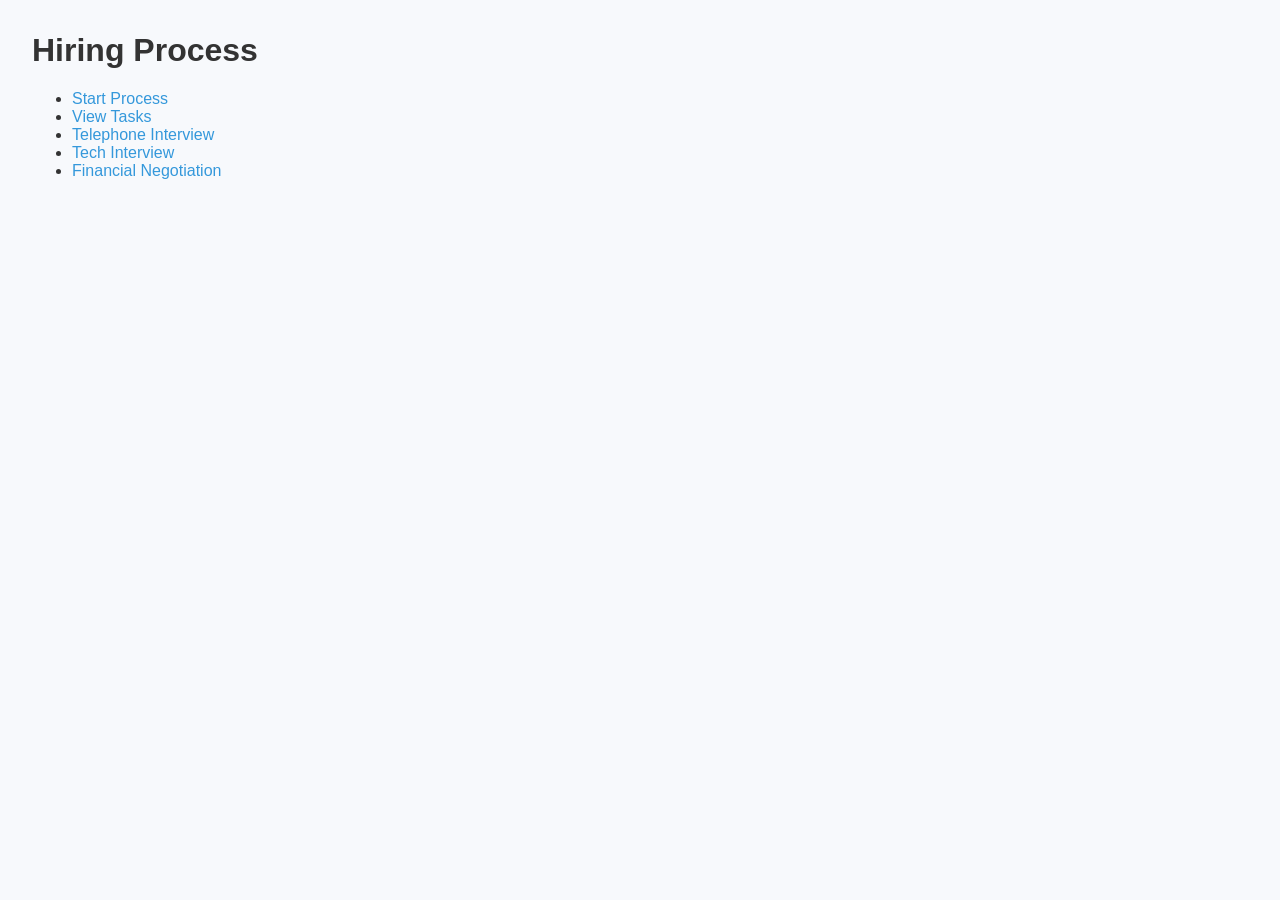
<file: frontend/index.html>
<!DOCTYPE html>
<html>
<head><title>Hiring Dashboard</title></head>
<link rel="stylesheet" href="css/style.css">
<body>
<h1>Hiring Process</h1>
<ul>
    <li><a href="start-process.html">Start Process</a></li>
    <li><a href="task-list.html">View Tasks</a></li>
    <li><a href="telephone-interview.html">Telephone Interview</a></li>
    <li><a href="tech-interview.html">Tech Interview</a></li>
    <li><a href="financial-negotiation.html">Financial Negotiation</a></li>
</ul>
</body>
</html>
</file>
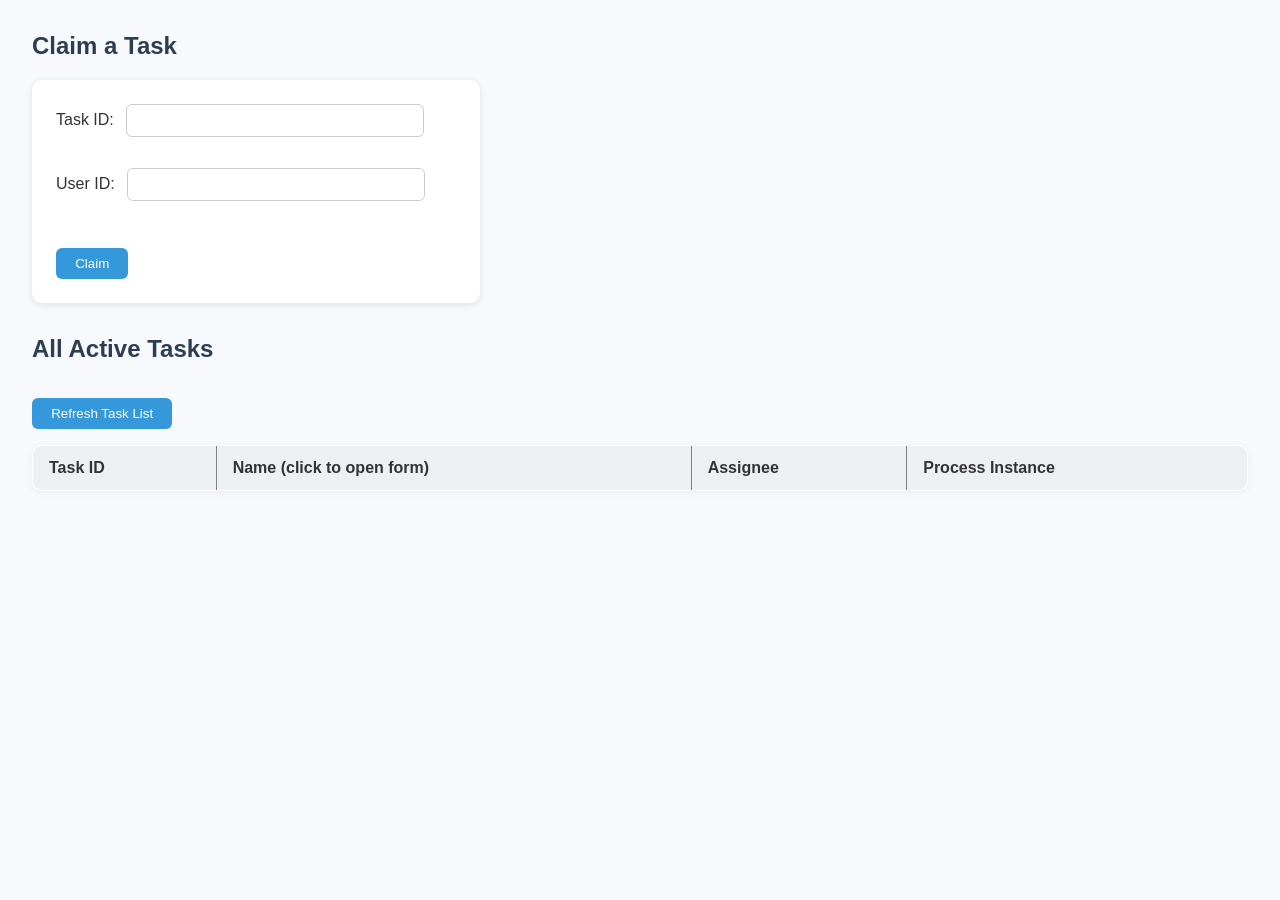
<file: frontend/claim-task.html>
<!DOCTYPE html>
<html lang="en">
<head>
  <meta charset="UTF-8">
  <title>Claim Task</title>
  <link rel="stylesheet" href="css/style.css">
</head>
<body>
<h2>Claim a Task</h2>
<form onsubmit="event.preventDefault(); claim();">
  <label>Task ID: <input id="taskId" required /></label><br>
  <label>User ID: <input id="userId" required /></label><br>
  <button type="submit">Claim</button>
</form>
<p id="result"></p>

<h2>All Active Tasks</h2>
<button onclick="loadAllTasks()">Refresh Task List</button>
<table border="1" style="margin-top: 1rem;">
  <thead>
  <tr>
    <th>Task ID</th>
    <th>Name (click to open form)</th>
    <th>Assignee</th>
    <th>Process Instance</th>
  </tr>
  </thead>
  <tbody id="taskTableBody"></tbody>
</table>

<script src="js/api.js"></script>
<script>
    async function claim() {
      const taskId = document.getElementById("taskId").value;
      const userId = document.getElementById("userId").value;
      try {
        const res = await apiRequest(`/hiring/claim/${taskId}?userId=${userId}`, 'POST');
        document.getElementById("result").innerText = res;
        loadAllTasks();
      } catch (err) {
        document.getElementById("result").innerText = "Error: " + err.message;
      }
    }

    async function loadAllTasks() {
      try {
        const res = await fetch('http://localhost:9090/hiring/all-tasks');
        const tasks = await res.json();

        const tbody = document.getElementById("taskTableBody");
        tbody.innerHTML = "";

        tasks.forEach(task => {
          const tr = document.createElement("tr");

          let taskForm = "";
          switch (task.name.toLowerCase()) {
            case "telephone interview":
              taskForm = `telephone-interview.html?taskId=${task.id}`;
              break;
            case "tech interview":
              taskForm = `tech-interview.html?taskId=${task.id}`;
              break;
            case "financial negotiation":
              taskForm = `financial-negotiation.html?taskId=${task.id}`;
              break;
            default:
              taskForm = "#";
          }

          tr.innerHTML = `
            <td>${task.id}</td>
            <td><a href="${taskForm}">${task.name}</a></td>
            <td>${task.assignee || 'Unassigned'}</td>
            <td>${task.processInstanceId}</td>
          `;
          tbody.appendChild(tr);
        });
      } catch (err) {
        console.error("Failed to load tasks", err);
      }
    }

    // Load initially
    window.onload = loadAllTasks;
  </script>
</body>
</html>
</file>
<file: frontend/css/style.css>
body {
  font-family: 'Segoe UI', Tahoma, Geneva, Verdana, sans-serif;
  background-color: #f7f9fc;
  margin: 2rem;
  color: #333;
}

h2 {
  color: #2c3e50;
  margin-top: 2rem;
}

form {
  background-color: #fff;
  padding: 1.5rem;
  margin-bottom: 2rem;
  border-radius: 10px;
  box-shadow: 0 2px 8px rgba(0,0,0,0.1);
  max-width: 400px;
}

label {
  display: block;
  margin-bottom: 0.8rem;
  font-weight: 500;
}

input {
  padding: 0.5rem;
  margin-left: 0.5rem;
  width: 70%;
  border: 1px solid #ccc;
  border-radius: 6px;
}

button {
  padding: 0.5rem 1.2rem;
  background-color: #3498db;
  color: #fff;
  border: none;
  border-radius: 6px;
  cursor: pointer;
  margin-top: 1rem;
}

button:hover {
  background-color: #2980b9;
}

table {
  width: 100%;
  border-collapse: collapse;
  background-color: #fff;
  box-shadow: 0 2px 10px rgba(0,0,0,0.05);
  border-radius: 10px;
  overflow: hidden;
}

th, td {
  padding: 0.8rem 1rem;
  border-bottom: 1px solid #eee;
  text-align: left;
}

th {
  background-color: #ecf0f1;
  font-weight: bold;
}

a {
  color: #3498db;
  text-decoration: none;
  font-weight: 500;
}

a:hover {
  text-decoration: underline;
}

#result {
  margin-top: 1rem;
  font-weight: bold;
}
</file>
